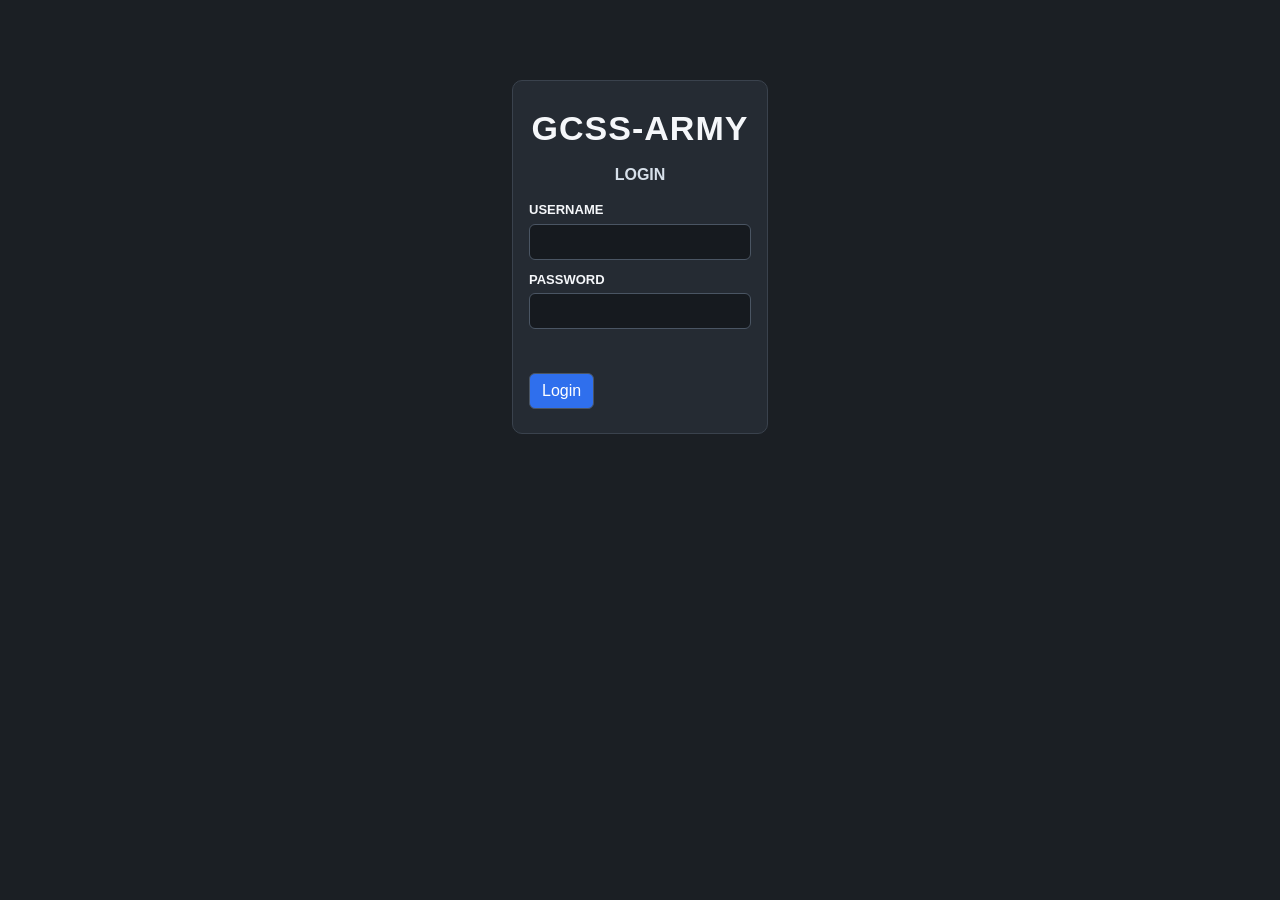
<file: index.html>
<!DOCTYPE html>
<html lang="en">
<head>
  <meta charset="UTF-8" />
  <meta name="viewport" content="width=device-width, initial-scale=1.0" />
  <title>GCSS-ARMY Portal</title>
  <link rel="stylesheet" href="styles.css" />
</head>
<body>
  <div class="page">
    <header class="page-header">
      <h1>GCSS-ARMY</h1>
    </header>

    <div class="logout-bar">
      <button type="button" class="logout-btn" data-logout>Logout</button>
    </div>

    <main class="layout review-layout">
      <section class="panel">
        <div class="request-title-bar">
          <div class="request-title-left">
            <h2>Select Request Type</h2>
          </div>
        </div>

        <div class="portal-grid">
          <a class="portal-card" href="supply-request.html">
            <div class="portal-card-title">SUPPLY REQUEST</div>
            <div class="portal-card-subtitle">CJSOTF-A S-4 SUPPLY REQUEST</div>
          </a>

          <div class="portal-card portal-card-disabled">
            <div class="portal-card-title">LOGISTICS REQUEST</div>
            <div class="portal-card-subtitle">CJSOTF-A S-4 LOGISTICS REQUEST</div>
          </div>

          <div class="portal-card portal-card-disabled">
            <div class="portal-card-title">SUPPORT REQUEST</div>
            <div class="portal-card-subtitle">CJSOTF-A OPERATIONS SUPPORT REQUEST</div>
          </div>
        </div>
      </section>
    </main>
  </div>

  <script src="js/auth.js"></script>
</body>
</html>
</file>
<file: styles.css>
* {
  box-sizing: border-box;
}

body {
  margin: 0;
  font-family: Arial, Helvetica, sans-serif;
  background: #1b1f24;
  color: #f5f7fa;
  text-transform: uppercase;
}

.page {
  max-width: 1550px;
  margin: 0 auto;
  padding: 20px;
}

.page-header {
  margin-bottom: 16px;
}

.page-header h1 {
  margin: 0 0 6px 0;
  font-size: 28px;
}

.page-header p {
  margin: 0;
  color: #b9c2cc;
  font-size: 14px;
}

.logout-bar {
  display: flex;
  justify-content: flex-end;
  margin-bottom: 16px;
}

.page-action-bar {
  display: flex;
  justify-content: space-between;
  align-items: center;
  margin-bottom: 16px;
}

.page-action-left,
.page-action-right {
  display: flex;
  align-items: center;
  gap: 10px;
}

.logout-btn,
.nav-btn {
  display: inline-flex;
  align-items: center;
  justify-content: center;
  padding: 8px 12px;
  border: 1px solid #5a6676;
  border-radius: 6px;
  background: #4a5563;
  color: white;
  text-decoration: none;
  cursor: pointer;
}

.logout-btn:hover,
.nav-btn:hover {
  filter: brightness(1.08);
}

.layout {
  display: grid;
  grid-template-columns: minmax(0, 1.1fr) minmax(340px, 0.9fr);
  gap: 20px;
  align-items: start;
}

.left-column {
  display: grid;
  gap: 20px;
}

.panel {
  background: #252b33;
  border: 1px solid #3a424d;
  border-radius: 10px;
  padding: 16px;
}

.panel h2 {
  margin: 0;
  font-size: 22px;
}

.request-title-bar {
  display: flex;
  justify-content: space-between;
  align-items: center;
  gap: 16px;
  margin-bottom: 14px;
}

.request-title-left {
  display: flex;
  align-items: center;
  gap: 12px;
  min-width: 0;
}

.request-title-left h2 {
  font-size: 14px;
  font-weight: 700;
  color: #d7e0ea;
}

.request-id-inline {
  color: #d7e0ea;
  font-size: 14px;
  font-weight: 700;
  white-space: nowrap;
  overflow: hidden;
  text-overflow: ellipsis;
}

.request-dtg-inline {
  color: #ffffff;
  font-size: 15px;
  font-weight: 700;
  white-space: nowrap;
}

.form-grid {
  display: grid;
  grid-template-columns: 1fr 1fr;
  gap: 10px 18px;
  margin-bottom: 12px;
}

.form-grid .field {
  display: grid;
  grid-template-columns: 135px minmax(0, 1fr);
  align-items: center;
  gap: 10px;
}

.form-grid .field label {
  white-space: nowrap;
}

.field {
  display: flex;
  flex-direction: column;
  gap: 6px;
}

.field-full {
  margin-bottom: 12px;
}

.field-full label {
  margin-bottom: 4px;
}

label {
  font-weight: 700;
  font-size: 13px;
  line-height: 1.2;
}

input,
select,
textarea,
button {
  font: inherit;
}

input,
select,
textarea {
  width: 100%;
  padding: 8px 10px;
  border: 1px solid #4a5563;
  border-radius: 6px;
  background: #161a1f;
  color: #f5f7fa;
}

textarea {
  resize: vertical;
  min-height: 80px;
}

hr {
  border: none;
  border-top: 1px solid #3a424d;
  margin: 16px 0;
}

button {
  padding: 8px 12px;
  border: 1px solid #4a5563;
  border-radius: 6px;
  background: #2f6fed;
  color: white;
  cursor: pointer;
}

button:hover {
  filter: brightness(1.08);
}

.small-btn {
  width: auto;
  min-width: 70px;
  padding: 6px 10px;
  font-size: 13px;
}

.selected-items-block {
  margin-top: 8px;
  margin-bottom: 16px;
}

.selected-items-block h3 {
  margin: 0 0 8px 0;
  font-size: 16px;
}

#selectedItemsContainer {
  border: 1px solid #3a424d;
  border-radius: 8px;
  background: #161a1f;
  padding: 0;
  min-height: 0;
  overflow: hidden;
}

.selected-item-row {
  display: grid;
  grid-template-columns: minmax(0, 1fr) 70px 38px;
  gap: 8px;
  align-items: center;
  padding: 6px 10px;
  border-bottom: 1px solid #2d333b;
  min-height: 34px;
}

.selected-item-row:last-child {
  border-bottom: none;
}

.selected-item-name {
  min-width: 0;
  white-space: nowrap;
  overflow: hidden;
  text-overflow: ellipsis;
  color: #f5f7fa;
}

.selected-item-qty {
  text-align: center;
  color: #d7e0ea;
  font-size: 13px;
}

.selected-item-action {
  display: flex;
  justify-content: center;
}

.remove-x-btn {
  width: 24px;
  height: 24px;
  min-width: 24px;
  padding: 0;
  border-radius: 4px;
  background: #8b2e2e;
  border: 1px solid #a33a3a;
  color: #fff;
  font-weight: 700;
  line-height: 1;
}

.actions {
  margin-top: 14px;
}

.output-block {
  margin-bottom: 16px;
}

.output-block h3 {
  margin-bottom: 6px;
  font-size: 16px;
}

pre {
  margin: 0;
  padding: 12px;
  border: 1px solid #3a424d;
  border-radius: 8px;
  background: #161a1f;
  color: #d7e0ea;
  white-space: pre-wrap;
  word-break: break-word;
  min-height: 140px;
  font-size: 13px;
}

/* hide compiled output section on main page but keep DOM for JS */
.hidden-panel {
  display: none;
}

/* Only the actual catalog list stays mixed case */
.catalog-container,
.catalog-container * {
  text-transform: none;
}

.catalog-panel {
  display: flex;
  flex-direction: column;
  min-height: 0;
}

.catalog-header {
  display: flex;
  justify-content: space-between;
  align-items: center;
  gap: 12px;
  margin-bottom: 10px;
}

.catalog-count {
  color: #b9c2cc;
  font-size: 13px;
  white-space: nowrap;
}

.catalog-controls {
  display: grid;
  grid-template-columns: 1fr;
  gap: 10px;
  margin-bottom: 12px;
}

.catalog-search-field,
.selected-catalog-item-field {
  display: grid;
  grid-template-columns: 120px minmax(0, 1fr);
  align-items: center;
  gap: 8px;
}

.catalog-search-field label,
.selected-catalog-item-field label,
.catalog-qty-field label {
  white-space: nowrap;
}

.selected-catalog-item-display {
  width: 100%;
  min-height: 36px;
  padding: 8px 10px;
  border: 1px solid #4a5563;
  border-radius: 6px;
  background: #161a1f;
  color: #d7e0ea;
  display: flex;
  align-items: center;
  text-transform: none;
}

.catalog-action-row {
  display: grid;
  grid-template-columns: 208px 1fr;
  gap: 10px;
  align-items: end;
}

.catalog-qty-field {
  display: grid;
  grid-template-columns: 120px 80px;
  align-items: center;
  gap: 8px;
}

.catalog-add-field {
  display: flex;
  justify-content: flex-end;
  align-items: center;
}

.catalog-add-field label {
  display: none;
}

.catalog-container {
  border: 1px solid #3a424d;
  border-radius: 8px;
  background: #161a1f;
  overflow-y: auto;
  min-height: 300px;
  max-height: 78vh;
}

.catalog-row {
  width: 100%;
  display: block;
  padding: 7px 10px;
  border: 0;
  border-bottom: 1px solid #2d333b;
  background: transparent;
  color: #f5f7fa;
  text-align: left;
  cursor: pointer;
  border-radius: 0;
}

.catalog-row:last-child {
  border-bottom: none;
}

.catalog-row:hover {
  background: #222933;
}

.catalog-row.selected {
  background: #2a3443;
  outline: 1px solid #5b89ff;
  outline-offset: -1px;
}

#itemQuantity::-webkit-outer-spin-button,
#itemQuantity::-webkit-inner-spin-button {
  -webkit-appearance: none;
  margin: 0;
}

#itemQuantity {
  appearance: textfield;
  -moz-appearance: textfield;
}

.review-layout {
  grid-template-columns: 1fr;
}

.review-section {
  margin-bottom: 18px;
}

.review-section h3 {
  margin: 0 0 8px 0;
  font-size: 16px;
}

.review-details-grid {
  display: grid;
  grid-template-columns: 180px minmax(0, 1fr);
  gap: 8px 12px;
  border: 1px solid #3a424d;
  border-radius: 8px;
  background: #161a1f;
  padding: 12px;
}

.review-label {
  color: #b9c2cc;
  font-weight: 700;
}

.review-value {
  color: #f5f7fa;
  min-width: 0;
  word-break: break-word;
}

.review-box {
  border: 1px solid #3a424d;
  border-radius: 8px;
  background: #161a1f;
  padding: 12px;
  min-height: 56px;
  color: #f5f7fa;
  white-space: pre-wrap;
  word-break: break-word;
}

.review-items-list {
  border: 1px solid #3a424d;
  border-radius: 8px;
  background: #161a1f;
  overflow: hidden;
}

.review-item-row {
  display: grid;
  grid-template-columns: minmax(0, 1fr) 80px;
  gap: 10px;
  align-items: center;
  padding: 8px 12px;
  border-bottom: 1px solid #2d333b;
}

.review-item-row:last-child {
  border-bottom: none;
}

.review-item-name {
  min-width: 0;
  overflow: hidden;
  text-overflow: ellipsis;
  white-space: nowrap;
}

.review-item-qty {
  text-align: right;
  color: #d7e0ea;
}

#reviewCode {
  min-height: 180px;
}

/* login page */
.login-panel {
  max-width: 480px;
  margin: 0 auto;
}

.login-grid {
  display: grid;
  gap: 12px;
}

.login-error {
  min-height: 20px;
  margin-top: 10px;
  color: #ff8f8f;
  font-size: 13px;
}

/* landing page */
.portal-grid {
  display: grid;
  grid-template-columns: 1fr;
  gap: 16px;
}

.portal-card {
  display: block;
  padding: 18px;
  border: 1px solid #3a424d;
  border-radius: 10px;
  background: #161a1f;
  color: #f5f7fa;
  text-decoration: none;
  transition: transform 0.12s ease, border-color 0.12s ease, background 0.12s ease;
}

.portal-card:hover {
  transform: translateY(-2px);
  border-color: #5b89ff;
  background: #1b2230;
}

.portal-card-title {
  font-size: 18px;
  font-weight: 700;
  margin-bottom: 6px;
}

.portal-card-subtitle {
  font-size: 13px;
  color: #b9c2cc;
}

.portal-card-disabled {
  opacity: 0.6;
  cursor: default;
  pointer-events: none;
}

@media (max-width: 1200px) {
  .layout {
    grid-template-columns: 1fr;
  }

  .catalog-container {
    max-height: 420px;
  }
}

@media (max-width: 1100px) {
  .form-grid {
    grid-template-columns: 1fr;
  }

  .catalog-search-field,
  .selected-catalog-item-field,
  .form-grid .field {
    grid-template-columns: 120px minmax(0, 1fr);
  }

  .catalog-action-row {
    grid-template-columns: 208px 1fr;
  }

  .request-title-bar {
    flex-direction: column;
    align-items: flex-start;
  }
}

@media (max-width: 900px) {
  .review-details-grid {
    grid-template-columns: 1fr;
  }

  .review-item-row {
    grid-template-columns: 1fr;
  }

  .review-item-qty {
    text-align: left;
  }

  .page-action-bar {
    flex-direction: column;
    align-items: stretch;
    gap: 10px;
  }

  .page-action-left,
  .page-action-right {
    justify-content: stretch;
  }

  .nav-btn,
  .logout-btn {
    width: 100%;
  }
}
/* login title page */
.login-page {
  min-height: 100vh;
  display: flex;
  align-items: flex-start;
  justify-content: center;
  padding-top: 80px;
}

.title-page-panel {
  width: 100%;
  max-width: 520px;
  margin: 0 auto;
  padding-top: 28px;
  padding-bottom: 24px;
}

.login-card-header {
  text-align: center;
  margin-bottom: 18px;
}

.login-card-header h1 {
  margin: 0;
  font-size: 34px;
  letter-spacing: 1px;
}

.login-title-bar {
  justify-content: center;
  margin-bottom: 18px;
}

.login-title-bar .request-title-left {
  justify-content: center;
  width: 100%;
}

.login-title-bar .request-title-left h2 {
  font-size: 16px;
}
</file>
